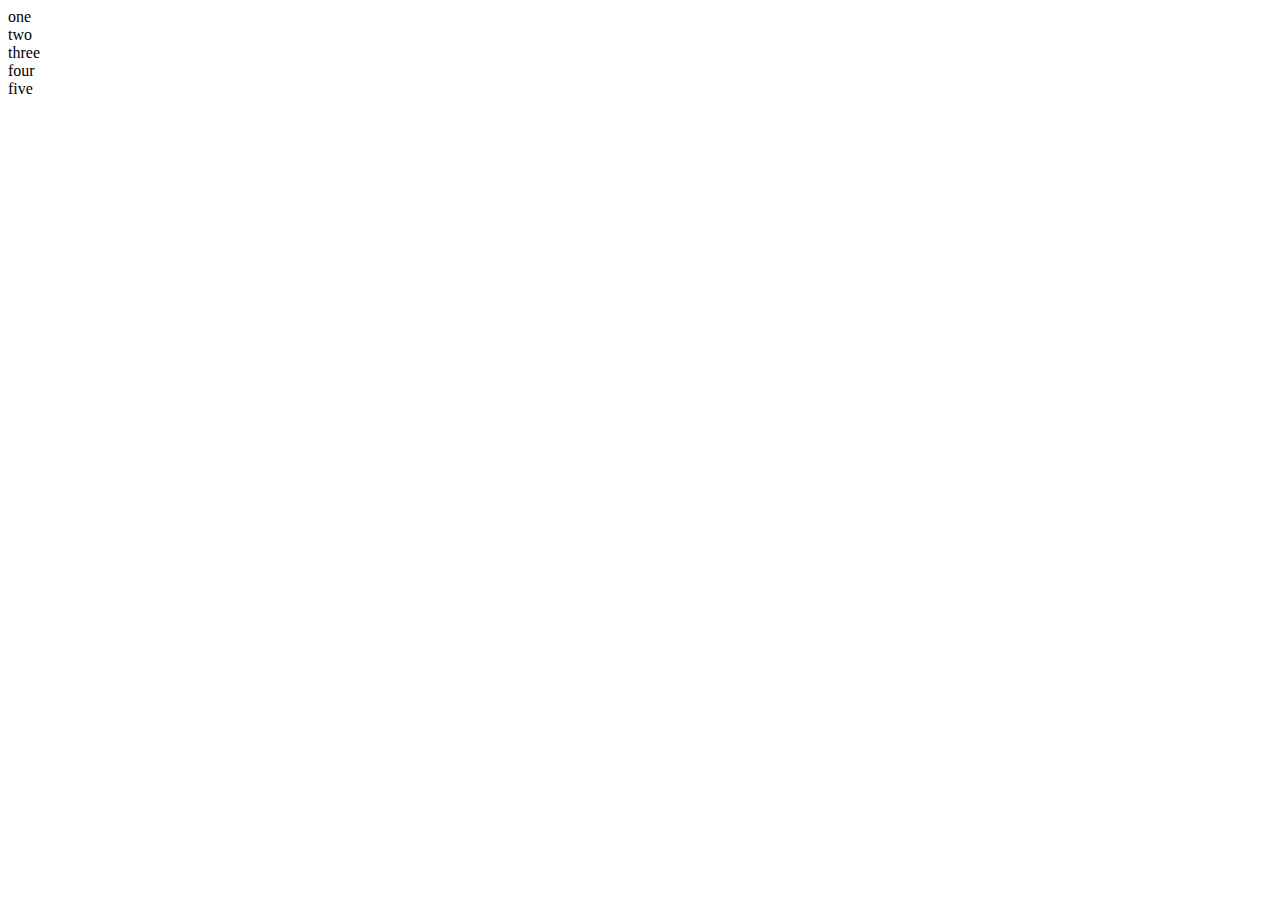
<file: javascript.html>
<html lang="en">
<head>
    <meta charset="UTF-8">
    <meta name="viewport" content="width=device-width, initial-scale=1.0">
    <meta http-equiv="X-UA-Compatible" content="ie=edge">
    <title>Document</title>
</head>
<body>
    <p id="demo"></p>
    <script>
    var linear_list=["one","two","three","four","five"];
    var store = "";
    console.log(store);
    for(var i=0; i<linear_list.length;++i)
    {
        store+=linear_list[i] + "<br>";
    }
    console.log(linear_list);
    document.getElementById("demo").innerHTML=store;
    </script>
</body>
</html>
</file>
